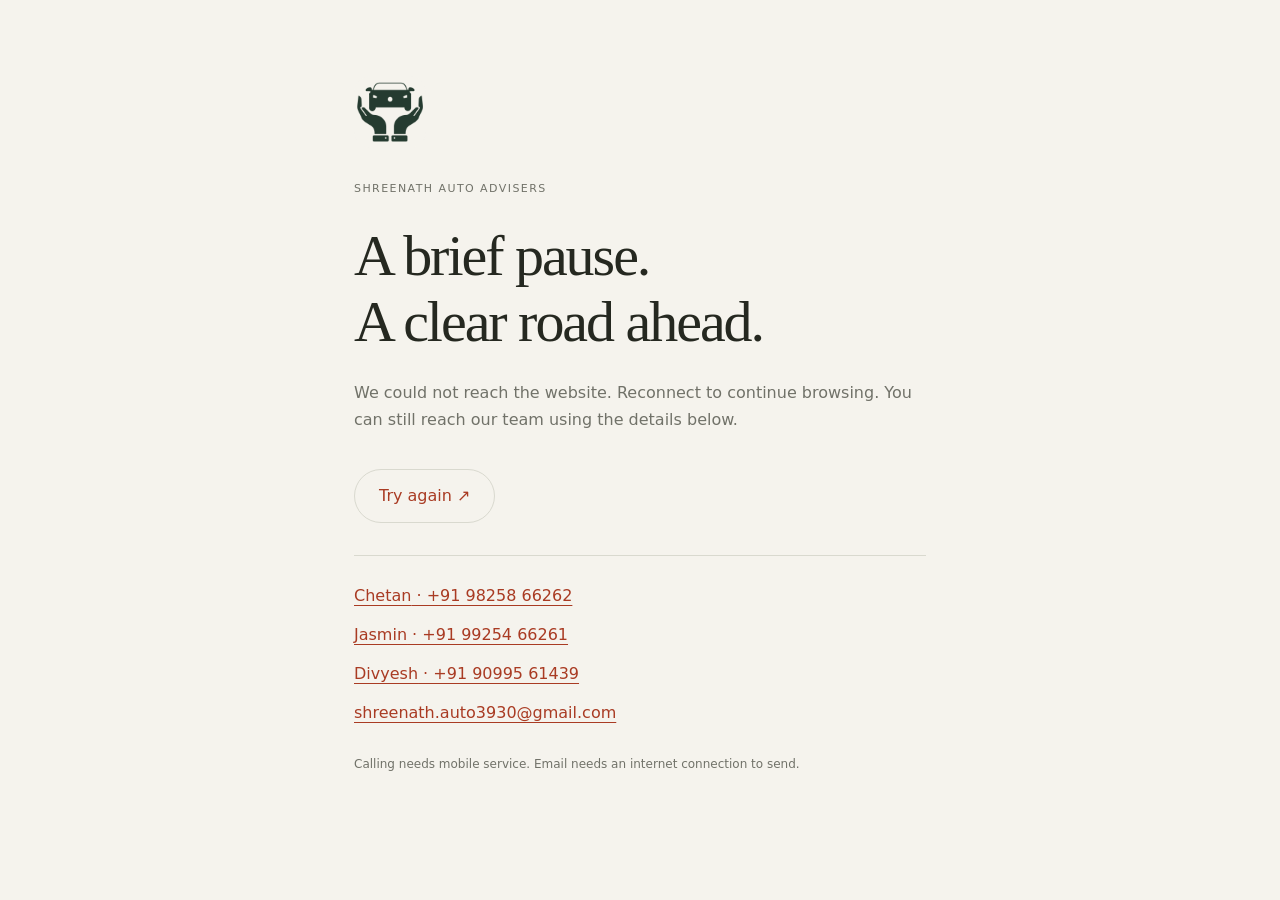
<file: offline.html>
<!doctype html>
<html lang="en">
  <head>
    <meta charset="utf-8" />
    <meta name="viewport" content="width=device-width, initial-scale=1" />
    <meta name="robots" content="noindex, nofollow" />
    <meta name="shreenath-offline" content="20261008-r13" />
    <meta name="theme-color" content="#f5f3ed" />
    <meta
      http-equiv="Content-Security-Policy"
      content="default-src 'self'; script-src 'self'; style-src 'self'; img-src 'self'; base-uri 'none'; object-src 'none'; form-action 'none'"
    />
    <title>Connection paused | Shreenath Auto Advisers</title>
    <link rel="manifest" href="/manifest.json" crossorigin="use-credentials" />
    <link rel="icon" href="/assets/images/app-icon/icon-192.png?v=20261010-r25" />
    <link rel="stylesheet" href="/assets/css/offline.css?v=20261008-r13" />
    <script defer src="/assets/js/offline.js?v=20261008-r13"></script>
    <link
      rel="icon"
      href="assets/images/app-icon/favicon.svg?v=20261010-r25"
      type="image/svg+xml"
      sizes="any"
    />
  </head>
  <body
    ><main>
      <img
        src="/assets/images/app-icon/icon-192.png?v=20261010-r25"
        width="72"
        height="72"
        alt="Shreenath Auto Advisers"
      />
      <p class="eyebrow">SHREENATH AUTO ADVISERS</p>
      <h1
        ><span class="en">A brief pause.<br />A clear road ahead.</span
        ><span class="gu" lang="gu">થોડો વિરામ.<br />આગળનો માર્ગ સ્પષ્ટ છે.</span></h1
      >
      <p
        ><span class="en"
          >We could not reach the website. Reconnect to continue browsing. You can still reach our
          team using the details below.</span
        ><span class="gu" lang="gu"
          >વેબસાઇટ સાથે જોડાણ થઈ શક્યું નથી. આગળ જોવા માટે ઇન્ટરનેટ સાથે ફરી જોડાઓ. નીચેની વિગતો
          દ્વારા અમારી ટીમનો સંપર્ક કરી શકો છો.</span
        ></p
      >
      <a class="retry" href="/" data-retry
        ><span class="en">Try again ↗</span><span class="gu" lang="gu">ફરી પ્રયાસ કરો ↗</span></a
      >
      <div class="contacts"
        ><a href="tel:+919825866262"
          ><span class="en">Chetan</span><span class="gu" lang="gu">ચેતન</span> · +91 98258 66262</a
        ><a href="tel:+919925466261"
          ><span class="en">Jasmin</span><span class="gu" lang="gu">જાસ્મિન</span> · +91 99254
          66261</a
        ><a href="tel:+919099561439"
          ><span class="en">Divyesh</span><span class="gu" lang="gu">દિવ્યેશ</span> · +91 90995
          61439</a
        ><a href="mailto:shreenath.auto3930@gmail.com">shreenath.auto3930@gmail.com</a></div
      >
      <p class="note"
        ><span class="en"
          >Calling needs mobile service. Email needs an internet connection to send.</span
        ><span class="gu" lang="gu"
          >કૉલ કરવા માટે મોબાઇલ સેવા અને ઇમેઇલ મોકલવા માટે ઇન્ટરનેટ જરૂરી છે.</span
        ></p
      >
    </main></body
  ></html
>
</file>
<file: assets/css/offline.css>
:root {
  color-scheme: light dark;
  --paper: #f5f3ed;
  --ink: #252820;
  --muted: #717269;
  --line: #d9d9cf;
  --accent: #a93b23;
}
@media (prefers-color-scheme: dark) {
  :root:not([data-theme='light']) {
    --paper: #181b18;
    --ink: #eeeede;
    --muted: #b0b5a9;
    --line: #3b4238;
    --accent: #ec9476;
  }
}
:root[data-theme='dark'] {
  --paper: #181b18;
  --ink: #eeeede;
  --muted: #b0b5a9;
  --line: #3b4238;
  --accent: #ec9476;
}
* {
  box-sizing: border-box;
}
body {
  margin: 0;
  background: var(--paper);
  color: var(--ink);
  font:
    16px/1.7 system-ui,
    sans-serif;
}
main {
  width: min(620px, 100%);
  margin: auto;
  padding: clamp(32px, 7vw, 76px) 24px;
}
img {
  border-radius: 16px;
}
.eyebrow {
  font-size: 11px;
  letter-spacing: 0.13em;
  margin-top: 24px;
}
h1 {
  font:
    400 clamp(36px, 6vw, 58px)/1.14 Georgia,
    serif;
  letter-spacing: -0.035em;
  margin: 24px 0;
}
p {
  color: var(--muted);
}
a {
  color: var(--accent);
  text-underline-offset: 4px;
  overflow-wrap: anywhere;
}
a:focus-visible {
  outline: 2px solid var(--accent);
  outline-offset: 6px;
}
.retry {
  display: inline-flex;
  margin: 20px 0;
  padding: 12px 24px;
  border: 1px solid var(--line);
  border-radius: 50px;
  text-decoration: none;
}
.contacts {
  display: grid;
  gap: 12px;
  border-top: 1px solid var(--line);
  padding-top: 26px;
  margin-top: 12px;
}
.note {
  font-size: 12px;
  margin-top: 28px;
}
.gu {
  display: none;
}
html:lang(gu) .en {
  display: none;
}
html:lang(gu) .gu {
  display: inline;
}
html:lang(gu) h1 {
  font-family: system-ui, sans-serif;
  line-height: 1.45;
  letter-spacing: 0;
}
</file>
